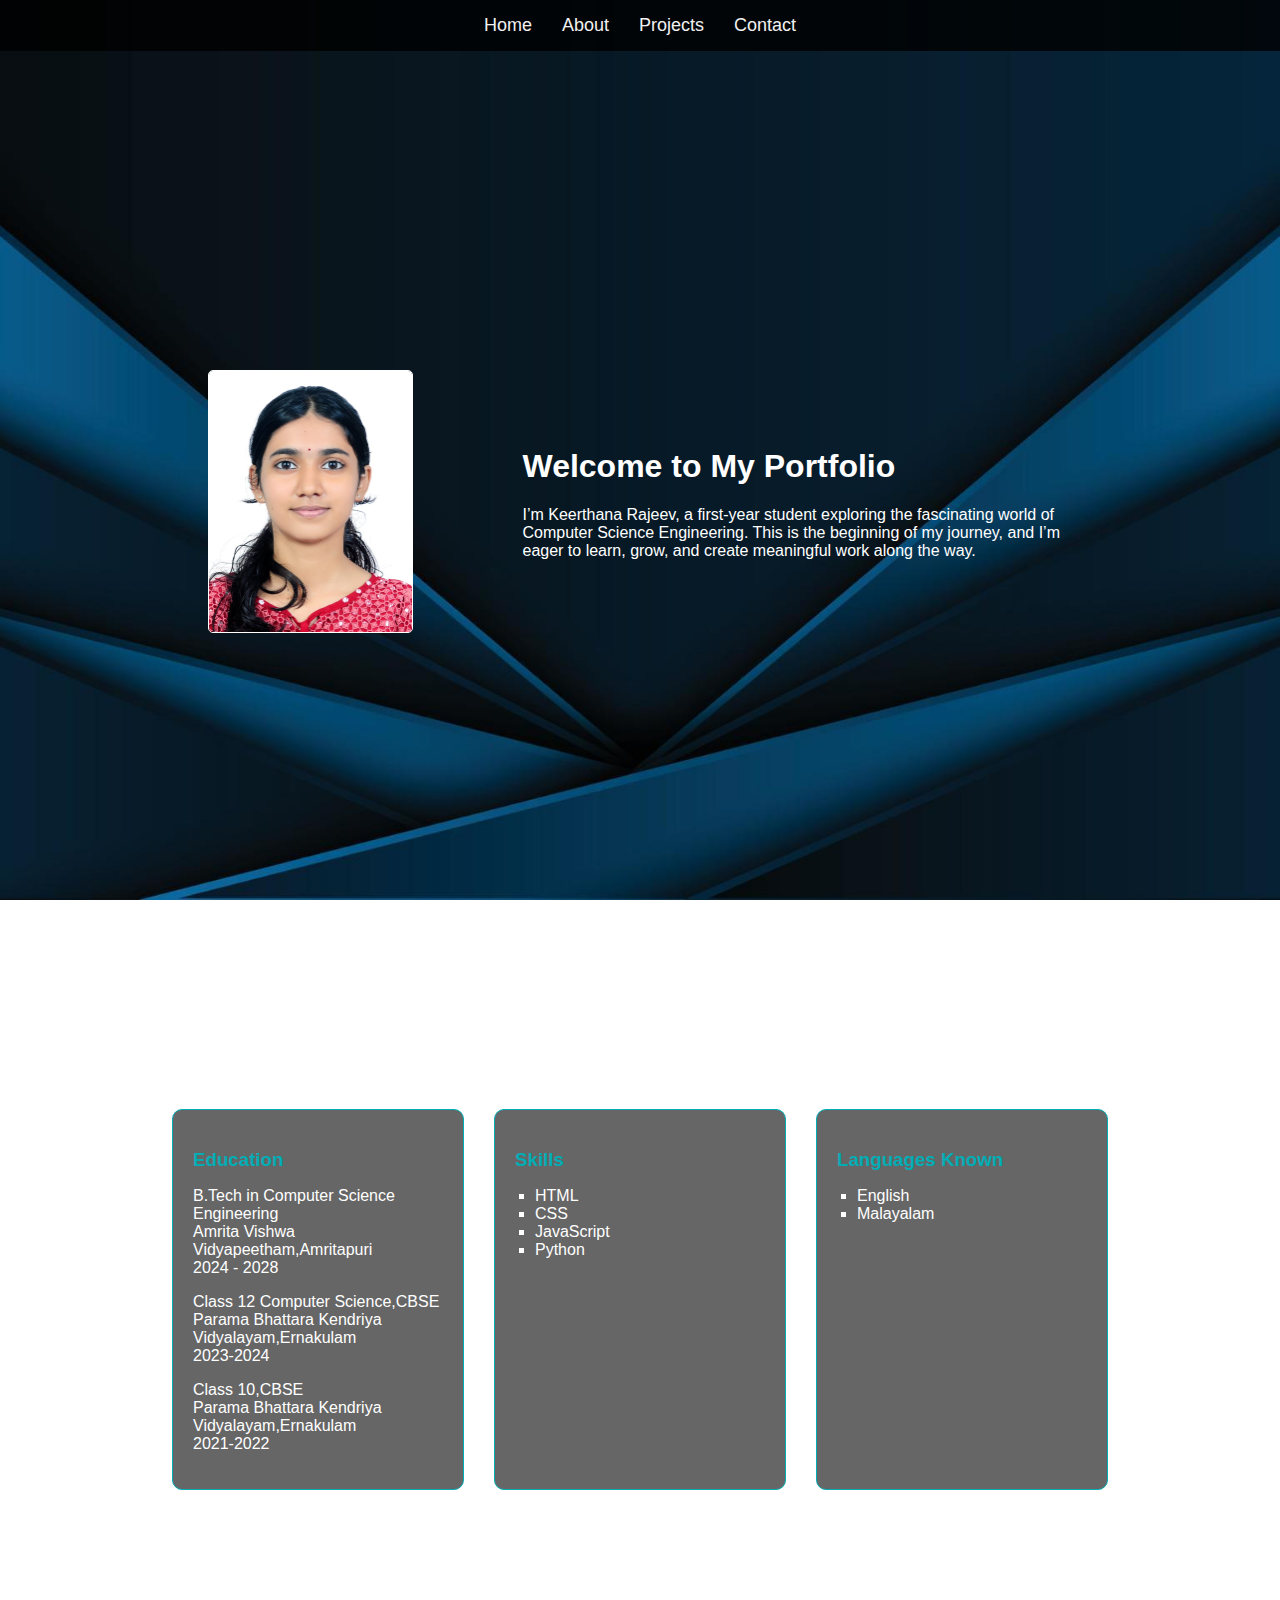
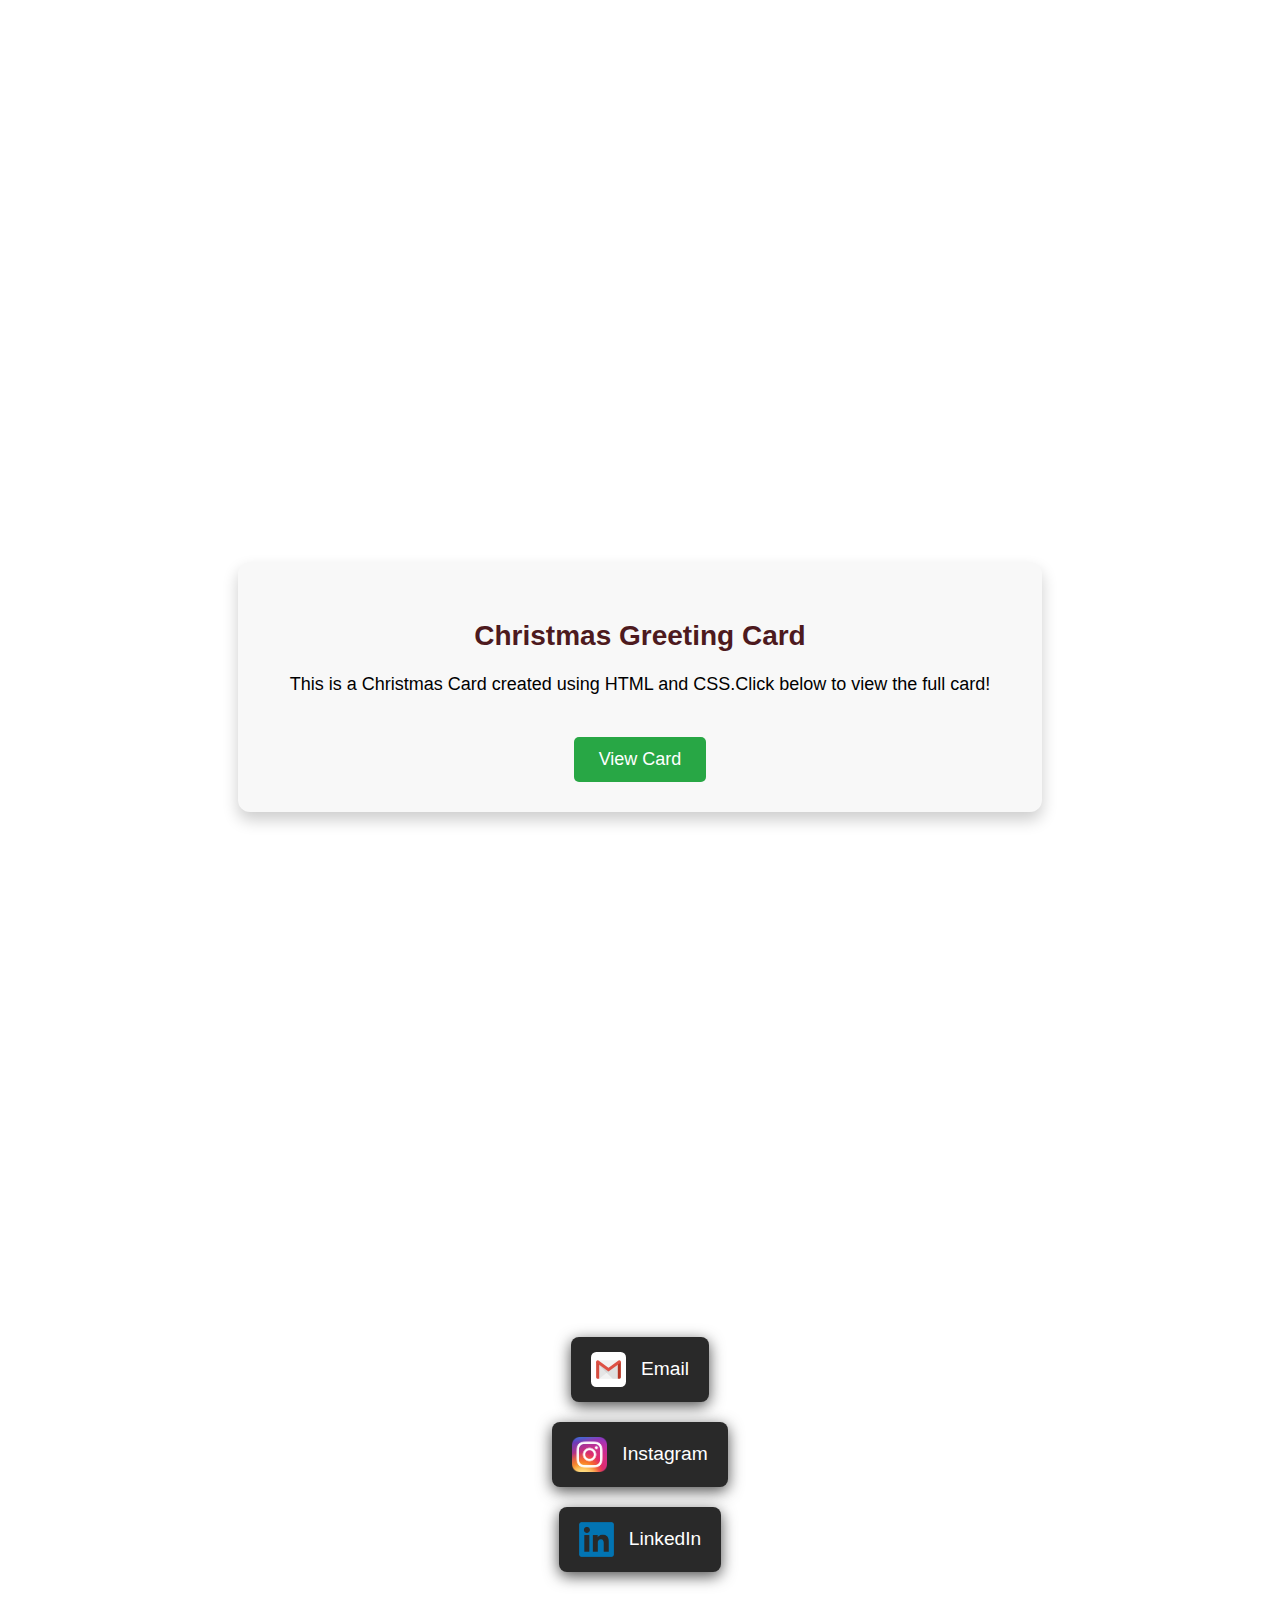
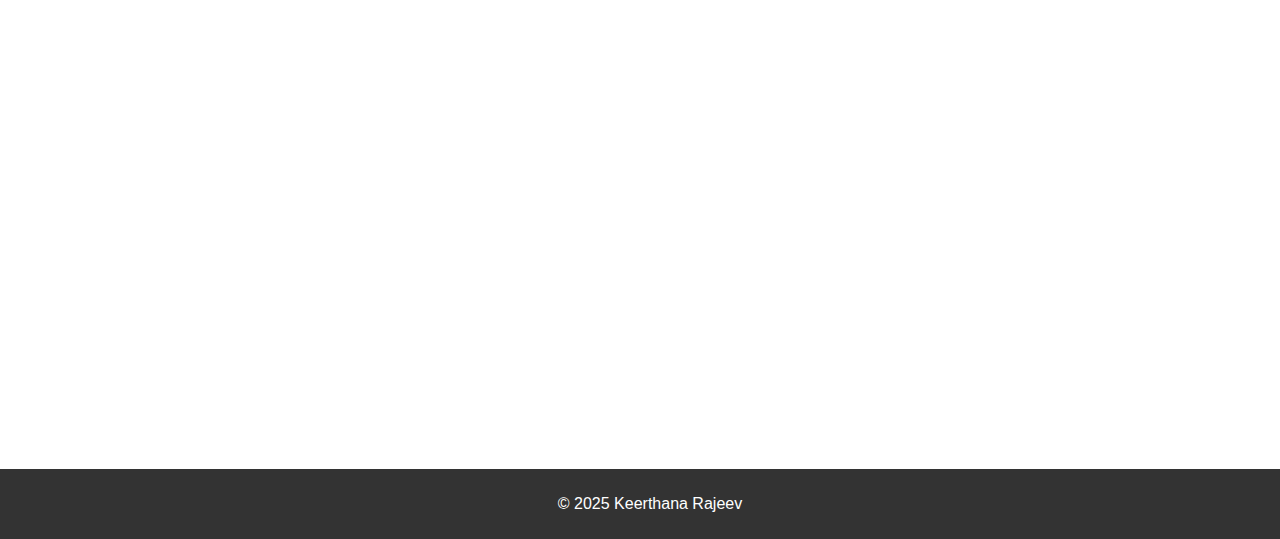
<file: index.html>
<!DOCTYPE html>
<html lang="en">
<head>
    <meta charset="UTF-8">
    <meta name="viewport" content="width=device-width, initial-scale=1.0">
    <title>Portfolio</title>
    <link rel="stylesheet" href="uidprojectcss.css">
</head>
<body>
    <header>
        <nav>
            <ul>
                <li><a href="#home">Home</a></li>
                <li><a href="#about">About</a></li>
                <li><a href="#projects">Projects</a></li>
                <li><a href="#contact">Contact</a></li>
            </ul>
        </nav>
    </header>
    
    <section id="home">
        <div class="home-content">
            <div class="image-container">
                <img src="./images/myimage.jpg" alt="My picture" class="profile-img">
            </div>
            <div class="home-text">
                <h1>Welcome to My Portfolio</h1>
                <p>I’m Keerthana Rajeev, a first-year student exploring the fascinating world of Computer Science Engineering. This is the beginning of my journey, and I’m eager to learn, grow, and create meaningful work along the way.</p>
            </div>
        </div>
    </section>

    <section id="about">
        <h2>About Me</h2>
        <div class="about-boxes">
            <div class="about-box">
                <h3>Education</h3>
                <p>B.Tech in Computer Science Engineering<br>Amrita Vishwa Vidyapeetham,Amritapuri<br>2024 - 2028</p>
                <p>Class 12 Computer Science,CBSE<br>Parama Bhattara Kendriya Vidyalayam,Ernakulam<br>2023-2024</p>
                <p>Class 10,CBSE<br>Parama Bhattara Kendriya Vidyalayam,Ernakulam<br>2021-2022</p>
            </div>
            <div class="about-box">
                <h3>Skills</h3>
                <ul>
                    <li>HTML</li>
                    <li>CSS</li>
                    <li>JavaScript</li>
                    <li>Python</li>
                </ul>
            </div>
            <div class="about-box">
                <h3>Languages Known</h3>
                <ul>
                    <li>English</li>
                    <li>Malayalam</li>
                   
                </ul>
            </div>
        </div>
    </section>

    <!--projects-->>
<section id="projects">
  <h2>My Project </h2>

  <div class="project-container">
      <div class="project-card">
          <h3>Christmas Greeting Card</h3>
          <p>This is a Christmas Card created using HTML and CSS.Click below to view the full card!</p>
          
         
          <a href="./card.html" target="_blank" class="btn">View Card</a>

      </div>
  </div>
</section>
    
    <section id="contact">
       
          <h2>Connect with Me</h2>
          <div class="social-accounts">
              <a href="mailto:rajeevkeerthana27@gmail.com" target="_blank" class="social-btn" title=" Email ">
                  <img src="./images/gmail-old.svg" alt="Email"> Email
              </a>

              <a href="https://www.instagram.com/keer_thanarajeev" target="_blank" class="social-btn" title="Instagram">
                  <img src="./images/Instagram_icon.png" alt="Instagram"> Instagram
              </a>

              <a href="https://www.linkedin.com/in/keerthana-rajeev-41bab4334/" target="_blank" class="social-btn" title="LinkedIn">
                  <img src="./images/linkedin-blue-logo-icon.png" alt="LinkedIn"> LinkedIn
              </a>
          </div>
    </section>
    
    <footer>
        <p>&copy; 2025 Keerthana Rajeev</p>
    </footer>
</body>
</html>
</file>
<file: uidprojectcss.css>
body {
  background-image: url("./images/background.jpg");
  background-size: cover;
  background-position: center;
  background-attachment: fixed;
  font-family: Arial, sans-serif;
  margin: 0;
  padding: 0;
  box-sizing: border-box;
  color: white;
}

header {
  background-color: rgba(0, 0, 0, 0.8);
  padding: 15px;
}
/* Navigation */
nav ul {
  list-style-type: none;
  margin: 0;
  padding: 0;
  display: flex;
  justify-content: center;
}

nav ul li {
  margin: 0 15px;
}

nav a {
  color: #f1f1f1;
  text-decoration: none;
  font-size: 18px;
  transition: color 0.3s;
}

nav a:hover {
  color: #00adb5;
}
section {
  padding: 80px 20px; 
  min-height: 100vh;  
  box-sizing: border-box;
  text-align: center;
  }
/* home */
#home {
display: flex;
align-items: center;
justify-content: space-between;
}

.home-content {
  display: flex;
  align-items: center;
  justify-content: flex-start;
  text-align: left;
  padding: 20px;
  max-width: 900px;
  margin: auto;
  gap: 40px;
}

/* my image styling*/
.image-container {
  flex: 1;
  display: flex;
  justify-content: flex-start;
}


.profile-img {
  width: 203px;
  height: 261px;
  border-radius: 5px;
  border: 1.5px solid white;
  margin-right: 20px;
}

.home-text {
  flex: 2;
  max-width: 600px;
}
/* about*/
.about-boxes {
  display: flex;
  justify-content: center;
  gap: 30px;
  flex-wrap: wrap;
  margin-top: 30px;
}

.about-box {
  background-color: rgba(0, 0, 0, 0.6);
  padding: 20px;
  border-radius: 10px;
  border: 1px solid #00adb5;
  width: 250px;
  text-align: left;
}

.about-box h3 {
  margin-bottom: 10px;
  color: #00adb5;
}

.about-box ul {
  padding-left: 20px;
  list-style-type: square;
}
/* Project */
.project-container {
  display: flex;
  justify-content: center;
  align-items: center;
  min-height: 60vh;
}


.project-card {
  width: 60%;
  max-width: 800px;
  background: #f8f8f8;            
  padding: 30px;
  border-radius: 12px;
  box-shadow: 0 8px 16px rgba(0, 0, 0, 0.2);
  transition: transform 0.3s;
}

.project-card:hover {
  transform: translateY(-10px);
}

.project-card h3 {
  color: #4d1a1e;
  font-size: 28px;
  margin-bottom: 15px;
}

.project-card p {
  font-size: 18px;
  color: #000000;
  line-height: 1.6;
}

.btn {
  display: inline-block;
  margin-top: 20px;
  padding: 12px 25px;
  font-size: 18px;
  color: white;
  background: #28a745;           
  text-decoration: none;
  border-radius: 5px;
  transition: background 0.3s;
}


.btn:hover {
  background: #218838;
}
/* contacts */
#contact {
padding: 100px 20px;
color: #fff;                            
text-align: center;
background: none;                      
}

.social-accounts {
display: flex;
flex-direction: column;       
align-items: center;          
gap: 20px; 
margin-top:20px;                    
}
.social-btn {
  display: flex;
  align-items: center;
  justify-content: flex-start;
  text-decoration: none;
  color: #fff;
  padding: 15px 20px;
  border-radius: 8px;
  font-size: 1.2rem;
  transition: 0.3s;
  background: #292929;                     
  box-shadow: 0 4px 15px rgba(0, 0, 0, 0.7);
}
.social-btn img {
  width: 35px;
  height: 35px;
  margin-right: 15px;
  transition: transform 0.3s;
}
.social-btn:hover {
  transform: translateY(-5px);
  box-shadow: 0 8px 20px rgba(0, 0, 0, 0.9);
}
/* footer*/
footer {
  background-color: rgba(0, 0, 0, 0.8);
  color: white;
  text-align: center;
  padding: 10px;
  position: relative;
  bottom: 0;
  width: 100%;
}

@media (max-width: 600px) {
  nav ul {
      flex-direction: column;
      align-items: center;
  }
  .home-content {
      flex-direction: column;
      align-items: center;
      text-align: center;
  }
  .profile-img {
      margin-right: 0;
      margin-bottom: 15px;
  }
  .about-boxes {
      flex-direction: column;
      align-items: center;
  }
}
</file>
